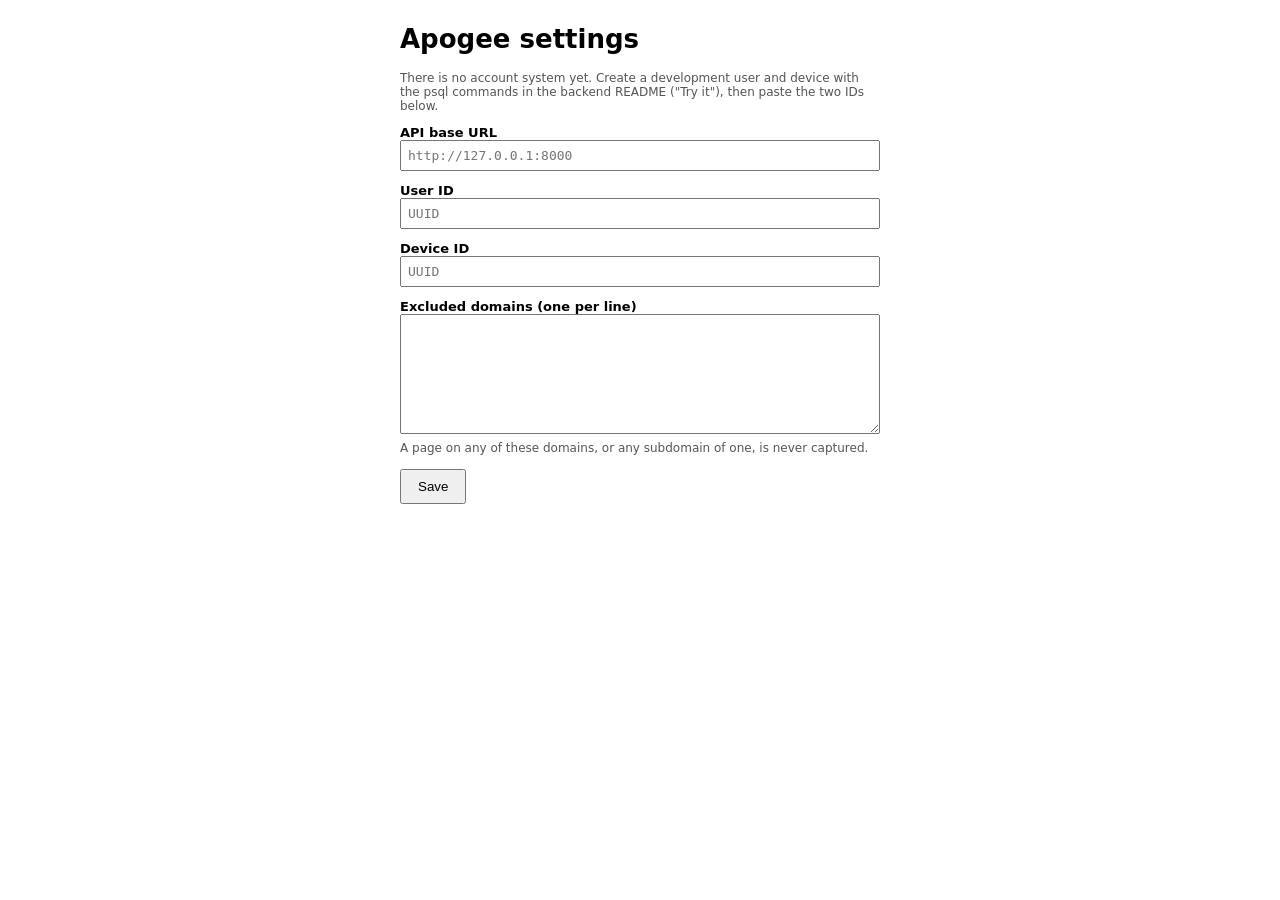
<file: extension/options.html>
<!doctype html>
<html>
<head>
  <meta charset="utf-8" />
  <title>Apogee settings</title>
  <style>
    body { font: 13px system-ui, sans-serif; max-width: 480px; margin: 24px auto; }
    label { display: block; margin-top: 12px; font-weight: 600; }
    input, textarea { width: 100%; box-sizing: border-box; padding: 6px; font: 13px monospace; }
    textarea { height: 120px; }
    button { margin-top: 14px; padding: 8px 16px; }
    p.hint { color: #555; font-size: 12px; margin: 4px 0 0; }
    p.status { font-weight: 600; }
  </style>
</head>
<body>
  <h1>Apogee settings</h1>
  <p class="hint">
    There is no account system yet. Create a development user and device with the psql commands
    in the backend README ("Try it"), then paste the two IDs below.
  </p>

  <label for="apiBaseUrl">API base URL</label>
  <input id="apiBaseUrl" placeholder="http://127.0.0.1:8000" />

  <label for="userId">User ID</label>
  <input id="userId" placeholder="UUID" />

  <label for="deviceId">Device ID</label>
  <input id="deviceId" placeholder="UUID" />

  <label for="excludedDomains">Excluded domains (one per line)</label>
  <textarea id="excludedDomains"></textarea>
  <p class="hint">A page on any of these domains, or any subdomain of one, is never captured.</p>

  <button id="save">Save</button>
  <p id="status" class="status"></p>

  <script type="module" src="options.js"></script>
</body>
</html>
</file>
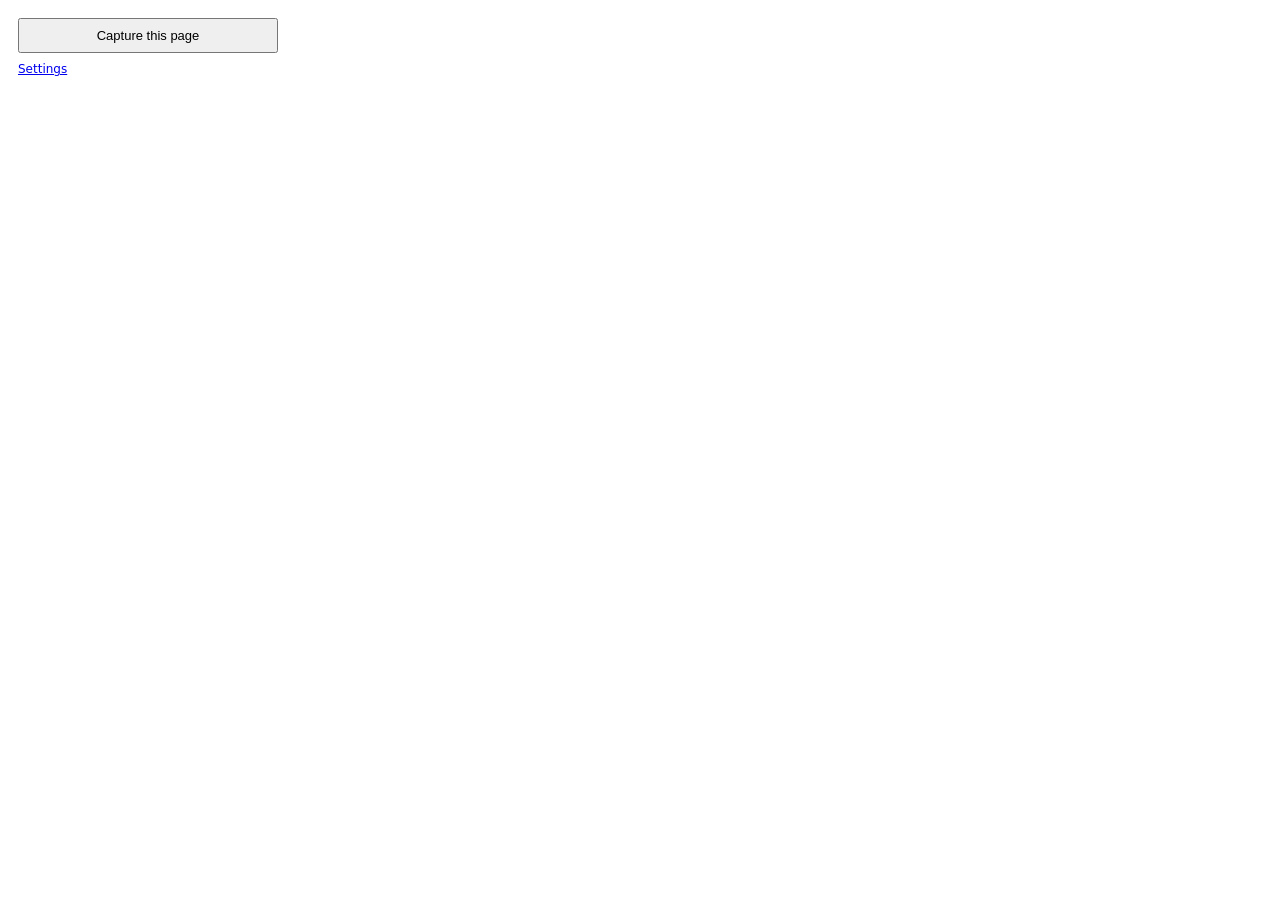
<file: extension/popup.html>
<!doctype html>
<html>
<head>
  <meta charset="utf-8" />
  <title>Apogee</title>
  <style>
    body { font: 13px system-ui, sans-serif; width: 260px; padding: 10px; }
    button { width: 100%; padding: 8px; font-size: 13px; }
    p { margin: 8px 0 0; word-break: break-word; }
    .error { color: #b00020; }
    .ok { color: #1a7f37; }
    a { font-size: 12px; }
  </style>
</head>
<body>
  <button id="capture">Capture this page</button>
  <p id="status"></p>
  <p><a href="options.html" target="_blank">Settings</a></p>
  <script type="module" src="popup.js"></script>
</body>
</html>
</file>
